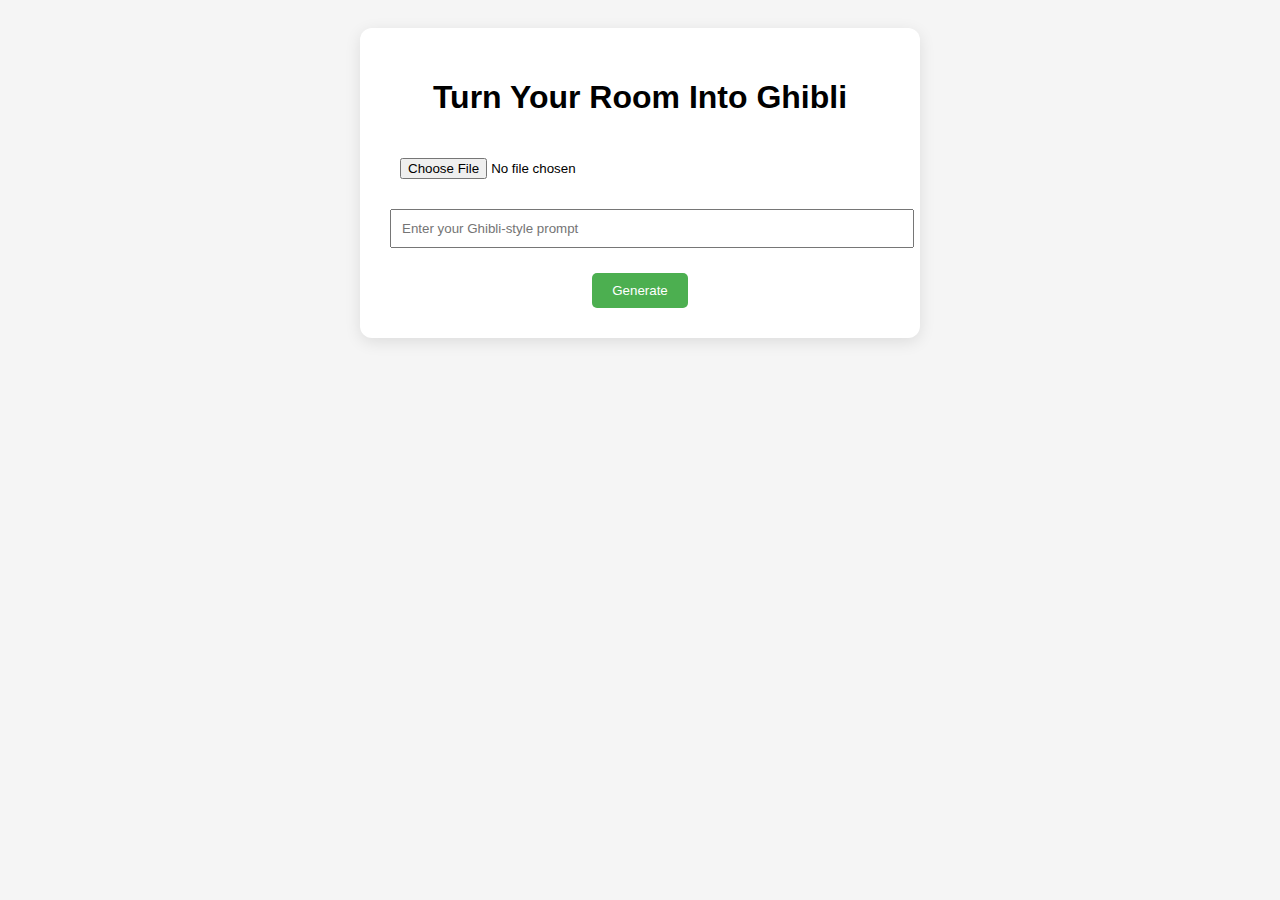
<file: index.html>
<!DOCTYPE html>
<html lang="en">
<head>
  <meta charset="UTF-8" />
  <meta name="viewport" content="width=device-width, initial-scale=1.0"/>
  <title>Ghibli Style Generator</title>
  <style>
    body {
      font-family: 'Arial', sans-serif;
      background-color: #f5f5f5;
      text-align: center;
      padding: 20px;
    }

    .container {
      background: white;
      border-radius: 12px;
      box-shadow: 0 4px 16px rgba(0,0,0,0.1);
      padding: 30px;
      max-width: 500px;
      margin: auto;
    }

    input[type="file"], input[type="text"] {
      margin: 10px 0;
      width: 100%;
      padding: 10px;
    }

    button {
      background: #4CAF50;
      color: white;
      padding: 10px 20px;
      margin-top: 15px;
      border: none;
      cursor: pointer;
      border-radius: 5px;
    }

    button:hover {
      background: #45a049;
    }

    #output img {
      max-width: 100%;
      margin-top: 20px;
      border-radius: 10px;
    }
  </style>
</head>
<body>
  <div class="container">
    <h1>Turn Your Room Into Ghibli</h1>
    <input type="file" id="imageInput" accept="image/*" />
    <input type="text" id="promptInput" placeholder="Enter your Ghibli-style prompt" />
    <button onclick="submitData()">Generate</button>
    
    <div id="output"></div>
  </div>

  <script>
    async function submitData() {
      const imageInput = document.getElementById("imageInput");
      const promptInput = document.getElementById("promptInput");
      const outputDiv = document.getElementById("output");
      
      if (!imageInput.files[0] || !promptInput.value) {
        alert("Please select an image and enter a prompt.");
        return;
      }

      const formData = new FormData();
      formData.append("data", imageInput.files[0]);
      formData.append("data", promptInput.value);

      outputDiv.innerHTML = "<h2>Generating Ghibli Magic...</h2>";

      try {
        const response = await fetch("https://vinnaver8-ghibli-style.hf.space/api/predict/", {
          method: "POST",
          body: formData,
        });

        const result = await response.json();
        console.log("API Response:", result);

        if (result?.data && result.data[0]) {
          outputDiv.innerHTML = `<h2>Result:</h2><img id="outputImage" src="${result.data[0]}" alt="Generated Image" />`;
        } else {
          outputDiv.innerHTML = `<h2>Failed to generate image.</h2>`;
        }
      } catch (error) {
        console.error("Error calling API:", error);
        outputDiv.innerHTML = `<h2>Error contacting the backend API.</h2>`;
      }
    }
  </script>
</body>
</html>
</file>
